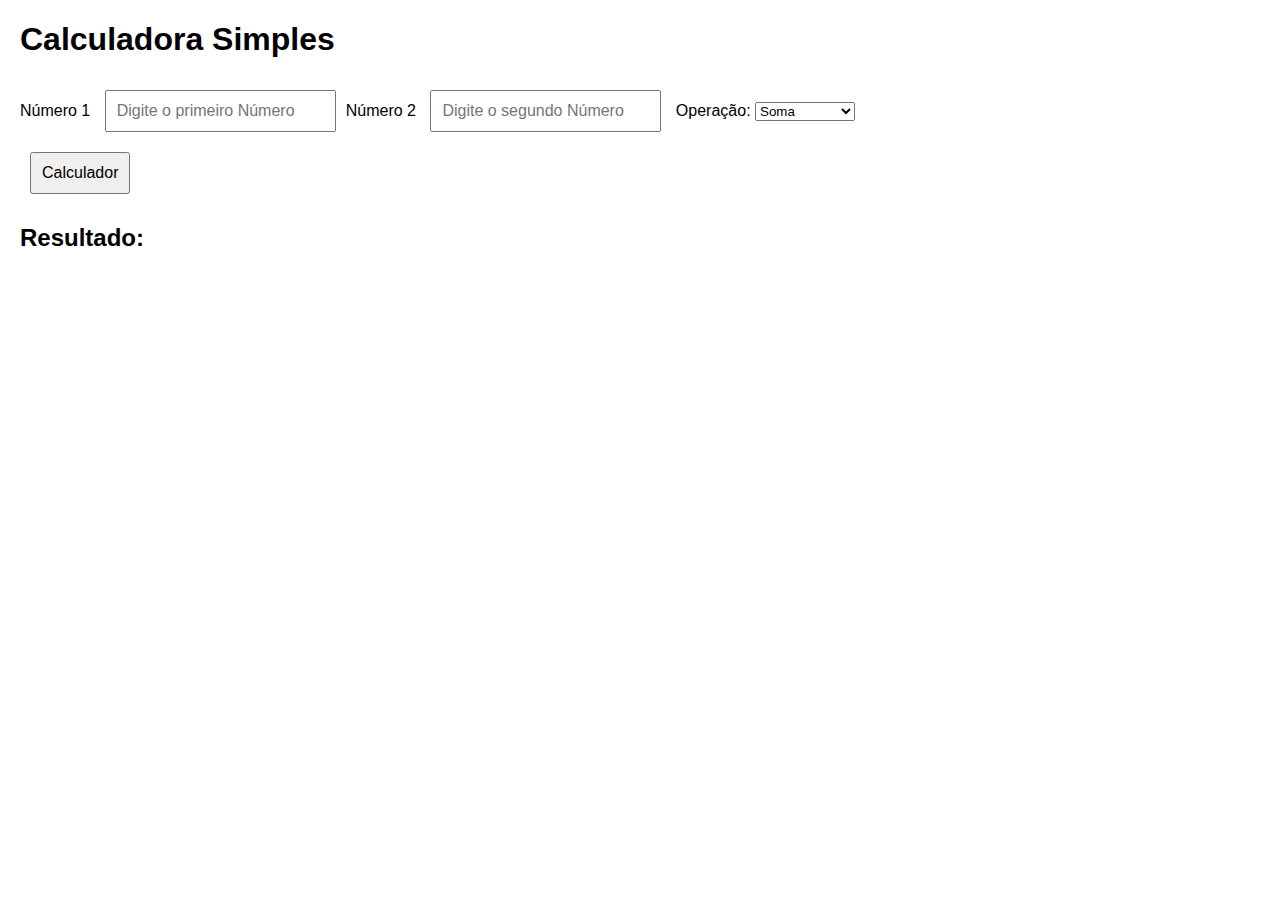
<file: meus projetos/av1303.html>
<!DOCTYPE html>
<html lang="en">
<head>
    <meta charset="UTF-8">
    <meta name="viewport" content="width=device-width, initial-scale=1.0">
    <title>calculator</title>

<style>
    body{
        font-family: Arial,sans-serif;
        margin: 20px;
    }

    input, button {
        padding: 10px;
        margin: 10px;
        font-size: 16px;
    
    }

    #resultado{
        font-weight: bold;
    }
</style>
</head>

<body>
    <h1>Calculadora Simples</h1>
    <label for="num1">Número 1</label>
    <input type="number" id="num1" placeholder="Digite o primeiro Número"

    <label for="num2">Número 2</label>
    <input type="number" id="num2" placeholder="Digite o segundo Número"

    <br>

    <label for="operação">Operação:</label>
    <select id="operacao">
    
        <option value="soma">Soma</option>
        <option value="subtracao">Subtração</option>
        <option value="multiplicacao">Multiplicação</option>
        <option value="divisao">Divisão</option>
</select>
<br>

<button onclick="calcular()">Calculador</button>
<h2>Resultado:<span id="resultado"></span></h2>

<script>
   
   
   //função para realizar as operações
    function calcular(){
       
        var num1=parseFloat(document.getElementById('num1').value);
        var num2=parseFloat(document.getElementById('num2').value);
        var operacao=document.getElementById('operacao').value;
        var resultado;

        
        
        //Verificar qual operação foi escolhida
        
        if(operacao=='soma'){
            resultado=soma(num1, num2);
        
        }
        else if(operacao=='subtracao'){
            resultado=subtracao(num1,num2);
        }
        else if(operacao=='multiplicacao'){
            resultado=multiplicacao(num1,num2);
        
        }
        else if(operacao=='divisao'){
            resultado=divisao(num1,num2);
        
        }
          //exibir o resultado
    document.getElementById('resultado').textContent=resultado
    }



  // Função para somar
  function soma(a,b){
    return a+b;
  }

  // Função para subtrair
  function subtracao(a,b){
    return a-b;
  }
 // Função para multiplicar
 function multiplicacao(a,b){
    return a*b;
  }
   // Função para dividir
 function divisao(a,b){
    return a/b;

  }

  //função para dividir 
  function divisao(a,b){
    if(b===0){
        return "Erro: Divisão por zero!"
    }
    return a/b; 
  }


</script>
</body>
</html>
</file>
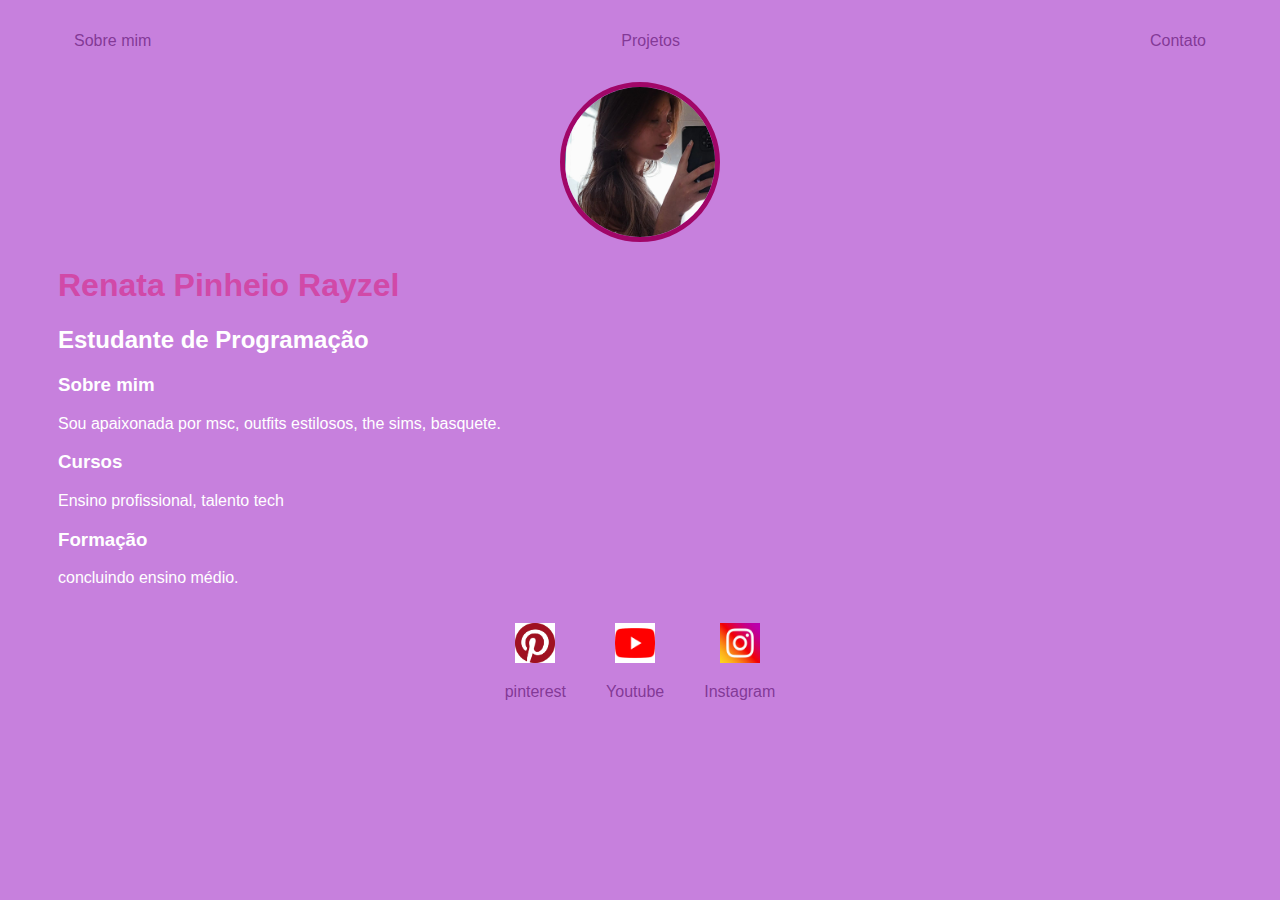
<file: back-end/meusite/meusite.html>
<!DOCTYPE html>
<html>
<head>
<meta charset="UTF-8">
<meta name="viewport" content="width=device-width, initial-scale=1.0">
<title>Meu primeiro site</title>
<link rel="stylesheet" href="style.css">
</head>
<body>
<div class="container">
<nav>
<ul>
<li><a href="index.html">Sobre mim</a></li>
<li><a href="projeto.html">Projetos</a></li>
<li><a href="contato.html">Contato</a></li>
</ul>
</nav>
<header>
<div class="center">
<img src="Renata.jpg">
</div>
<h1>Renata Pinheio Rayzel</h1>
<h2>Estudante de Programação</h2>
</header>
<main>
<section>
<h3>Sobre mim</h3>
<p>Sou apaixonada por msc, outfits estilosos, the sims, basquete.</p>
</section>
<section>
<h3>Cursos</h3>
<p>Ensino profissional, talento tech</p>
</section>
<section>
<h3>Formação</h3>
<p>concluindo ensino médio.</p>
</section>
</main>
<footer>
<a href="https://br.pinterest.com/renatarayzel/
" target="_blank" rel="noopener noreferrer">
<img src="pinterest.png" alt="pinterest" width="30" height="30">
<p>pinterest</p>
</a>
<a href=" https://www.youtube.com/@renata.rayzel
" target="_blank" rel="noopener noreferrer">
<img src="yutubeimg.png" alt="GitHub" width="30" height="30">
<p>Youtube</p>
</a>
<a href="https://www.instagram.com/renatarayzel/" target="_blank" rel="noopener noreferrer">
<img src="instaimg.jpeg" alt="GitHub" width="30" height="30">
<p>Instagram</p>
</a>
</footer>
</div>
</body>
</html>
</file>
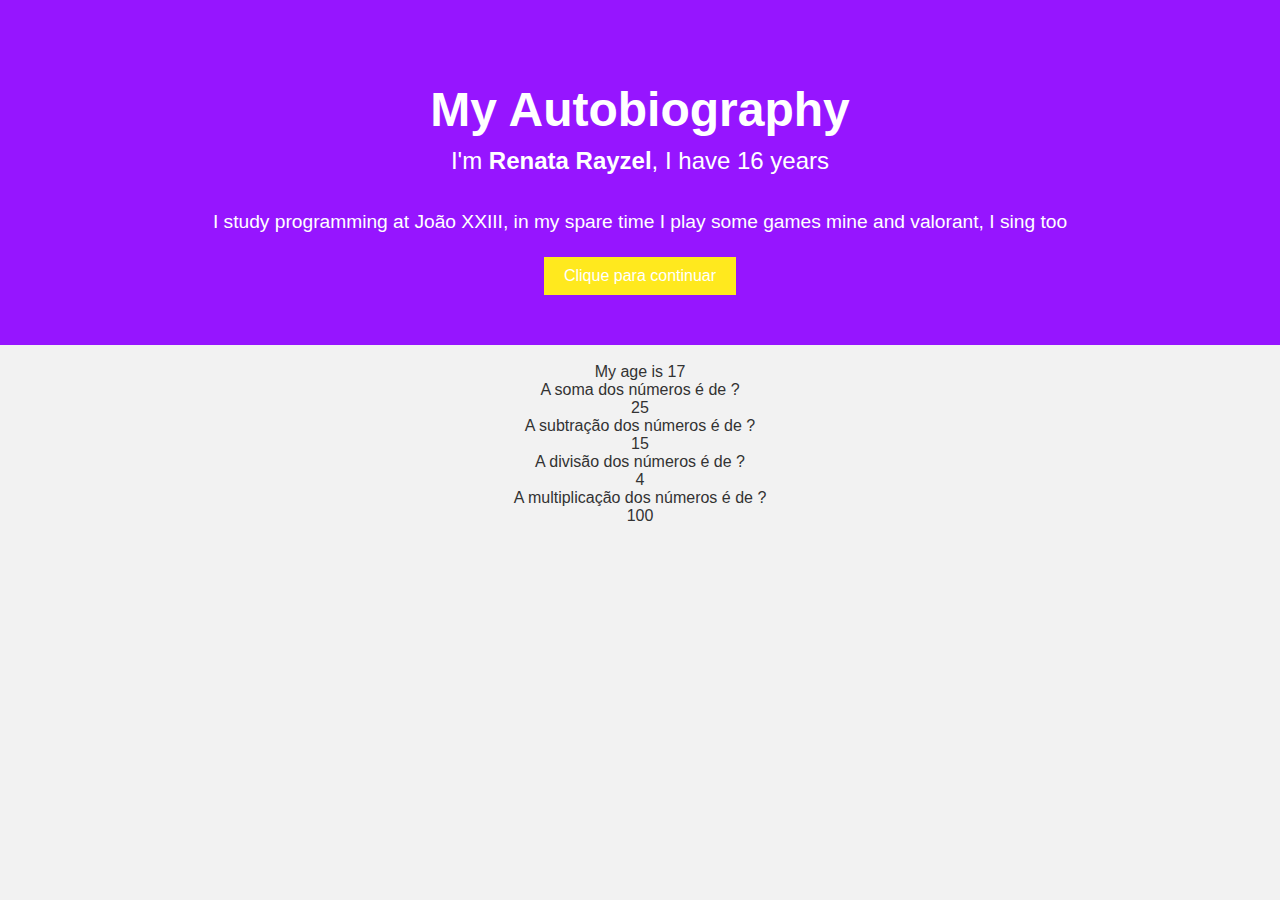
<file: back-end/my.fist.project/myfirsttext.html>
<!DOCTYPE html>
<html lang="en">
<head>
    <meta charset="UTF-8">
    <meta name="viewport" content="width=device-width, initial-scale=1.0">
    <title>My first text</title>
    <link rel="stylesheet" href="style.css">


</head>


<body>
    <header> 
    <h1>My Autobiography</h1>
    <h4>I'm <b>Renata Rayzel</b>, I have 16 years </h4>
    <p>I study programming at João XXIII, in my spare time I play some games mine and valorant, I sing too</p>
   

    <a href="https://br.pinterest.com/renatarayzel/">
        <button>Clique para continuar</button>
    </a>
       

</header>
    <main>
        <script> 
            var ano = 2025;
            document.write("<br>My age is " + (ano - 2008));
            
            
            document.write("<br>A soma dos números é de ? <br>");
            document.write((20 + 5));
            
            document.write("<br>A subtração dos números é de ? <br>");
            document.write((20 - 5));
            
            document.write("<br>A divisão dos números é de ? <br>");
            document.write((20 / 5));
            
            document.write("<br>A multiplicação dos números é de ? <br>");
            document.write((20 * 5));
            
            
            
            </script> 
    </main>
</body>
</html>
</file>
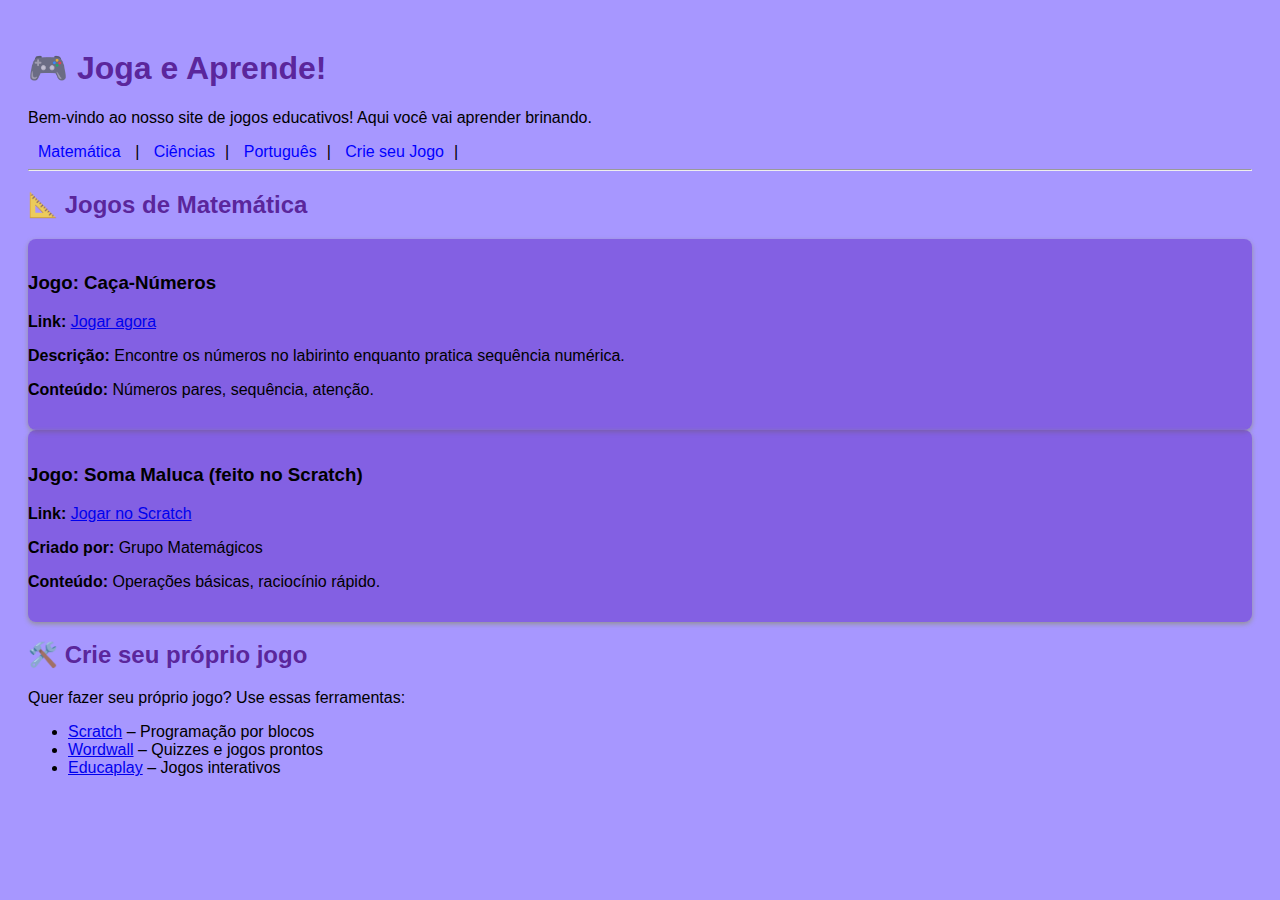
<file: back-end/Site jogos/ SITEJOGOS.HTML>
<!DOCTYPE html>
<html lang="pt-BR">
<head>
    <meta charset="UTF-8">
    <meta name="viewport" content="width=device-width, initial-scale=1.0">
    <title>Joga e Aprende!</title>
    <style>
    body{font-family: Arial, sans-serif; background: rgb(167, 151, 255); padding: 20px;}
    h1,h2 {color: rgba(70, 7, 129, 0.808);}
    .menu a {margin:0 10px; text-decoration: none; color: blue;}
    .jogo{background: rgba(92, 35, 197, 0.479); padding: 15px 0; border-radius: 8px; box-shadow: 0 2px 5px rgb(146, 146, 146)}
    </style>
</head>
<body>
    
<h1>🎮 Joga e Aprende!</h1>
<p>Bem-vindo ao nosso site de jogos educativos! Aqui você vai aprender brinando.</p>

<div class="menu">
    <a href="#matematica">Matemática</a> |
    <a href="#ciencias">Ciências</a>|
    <a href="#linguagens">Português</a>|
    <a href="#crie">Crie seu Jogo</a>|

</div>

<hr>
<h2 id="matematica"> 📐 Jogos de Matemática</h2>
<div class="jogo">
    <h3>Jogo: Caça-Números</h3>
    <p><strong>Link:</strong> <a href="https://www.escolagames.com.br/jogos/caca-numeros" target="_blank">Jogar agora</a></p>
    <p><strong>Descrição:</strong> Encontre os números no labirinto enquanto pratica sequência numérica.</p>
    <p><strong>Conteúdo:</strong> Números pares, sequência, atenção.</p>
</div>

<div class="jogo">
    <h3>Jogo: Soma Maluca (feito no Scratch)</h3>
    <p><strong>Link:</strong> <a href="https://scratch.mit.edu/projects/123456789/" target="_blank">Jogar no Scratch</a></p>
    <p><strong>Criado por:</strong> Grupo Matemágicos</p>
    <p><strong>Conteúdo:</strong> Operações básicas, raciocínio rápido.</p>
</div>

<h2 id="crie">🛠️ Crie seu próprio jogo</h2>
<p>Quer fazer seu próprio jogo? Use essas ferramentas:</p>
<ul>
    <li><a href="https://scratch.mit.edu" target="_blank">Scratch</a> – Programação por blocos</li>
    <li><a href="https://wordwall.net/" target="_blank">Wordwall</a> – Quizzes e jogos prontos</li>
    <li><a href="https://www.educaplay.com/" target="_blank">Educaplay</a> – Jogos interativos</li>
</ul>

</body>
</html>
</file>
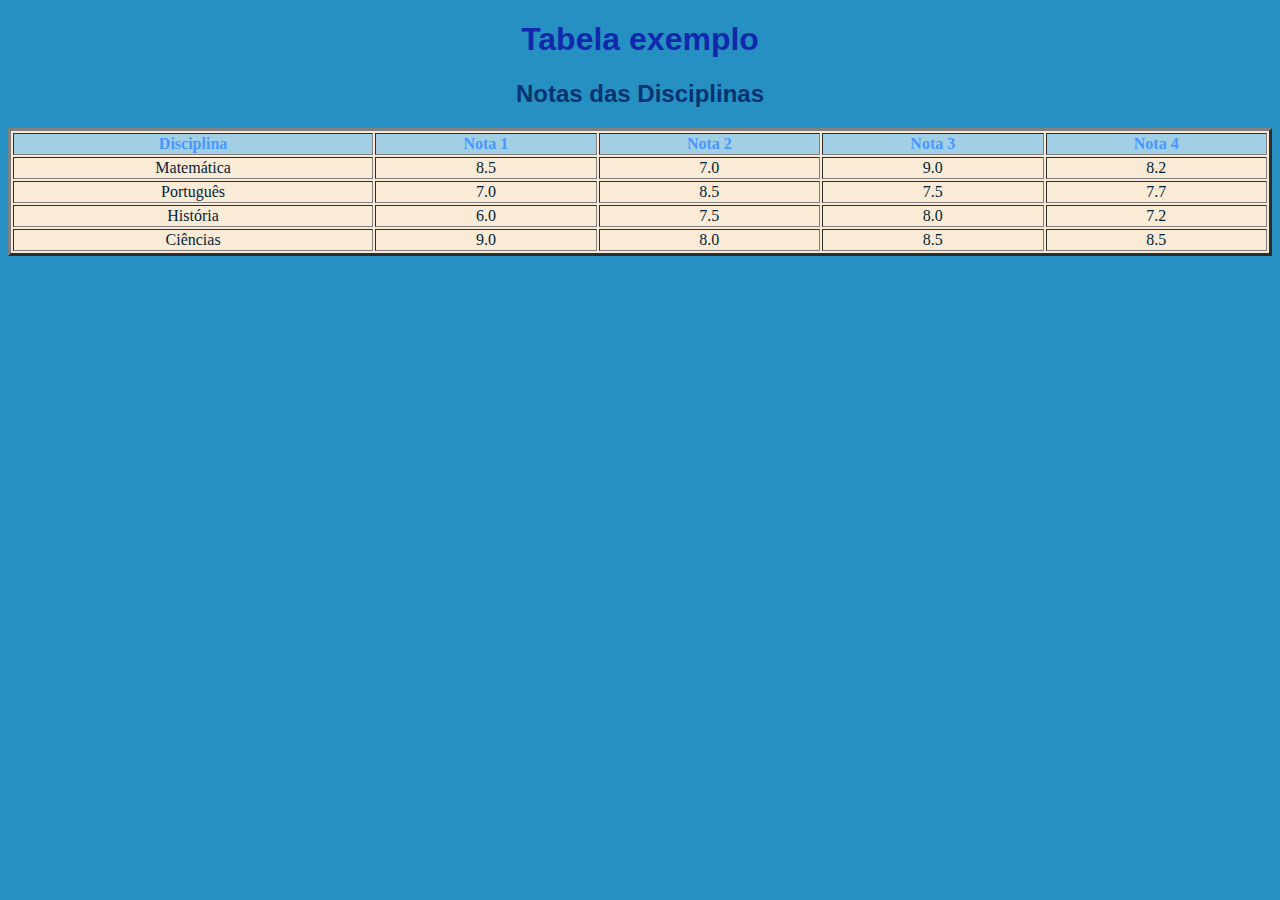
<file: back-end/tabela/tabela.html>
<!DOCTYPE html>
<html lang="pt-br">
<head>
    <meta charset="UTF-8">
    <meta name="viewport" content="width=device-width, initial-scale=1.0">
    <title>Modelo de tabela</title>
    <style>
        body{
            background-color:rgb(38, 144, 194);
            
        }
        
        table{
            align-content: center;
            text-align: center;
            width: 100%;
            border: collapse - collapse;
            background-color: antiquewhite;
        }
        
        h1{
            text-align: center;
            color: rgb(17, 40, 173);
            font-family: arial;
            
        }
        
        h2{
            text-align: center;
            color: rgb(3, 51, 112);
            font-family: arial;
        }
        
        th  {
            color: rgb(71, 151, 255);
            background-color: rgba(12, 158, 255, 0.363);
        }

        td{
            color: rgb(4, 30, 53);
            text-align: center;
            
        }

    </style>
</head>
<body>
    <h1>  Tabela exemplo</h1>
    <h2>Notas das Disciplinas</h2>

    <table border="3">
        <tr>
            <th>Disciplina</th>
            <th>Nota 1</th>
            <th>Nota 2</th>
            <th>Nota 3</th>
            <th>Nota 4</th>
        </tr>
        <tr>
            <td>Matemática</td>
            <td>8.5</td>
            <td>7.0</td>
            <td>9.0</td>
            <td>8.2</td>
        </tr>
        <tr>
            <td>Português</td>
            <td>7.0</td>
            <td>8.5</td>
            <td>7.5</td>
            <td>7.7</td>
        </tr>
        <tr>
            <td>História</td>
            <td>6.0</td>
            <td>7.5</td>
            <td>8.0</td>
            <td>7.2</td>
        </tr>
        <tr>
            <td>Ciências</td>
            <td>9.0</td>
            <td>8.0</td>
            <td>8.5</td>
            <td>8.5</td>
        </tr>
    </table>

</body>
</html>
</file>
<file: back-end/meusite/style.css>
body{
    color: rgb(255, 255, 255); /* cor do texto */
    background-color: rgb(199, 128, 221); /* cor de fundo da página */
    font-family: Arial, Helvetica, sans-serif; /* tipo de fonte */
    }
    
    ul{
    display: flex;
    justify-content: space-between; /* alinha os itens na horizontal */
    list-style-type: none; /* remove os marcadores de lista */
    align-items: center; /* alinha os itens verticalmente */
    padding: 16px; /* adiciona espaçamento interno */
    }
    
    a{
    color: rgba(109, 34, 128, 0.767); /* cor do texto dos links */
    text-decoration: none; /* remove o sublinhado dos links */
    }
    
    header img{
    width: 150px; /* largura da imagem */
    height: 150px; /* altura da imagem */
    border-radius: 50%; /* borda arredondada para criar um círculo */
    border: 5px solid rgb(161, 6, 104); /* borda branca de 5px */
    }
    
    .center{
    text-align: center; /* centraliza o texto */
    }
    
    h1{
    color: rgb(209, 73, 168); /* cor do texto */
    }
    
    footer img{
    width: 40px;
    height: 40px;
    }
    
    footer{
    display: flex; /* exibe o rodapé como um flex container */
    justify-content: center; /* centraliza o conteúdo do rodapé */
    }
    
    footer a{
    margin: 20px; /* adiciona espaçamento entre os links */
    text-align: center; /* centraliza o texto dos links */
    }
    
    .container{
    padding: 0px 50px; /* adiciona espaçamento interno de 20% nas laterais */
    }
    
    nav a:hover{
    color: rgb(187, 20, 137); /* cor do texto ao passar o mouse */
    }
</file>
<file: back-end/my.fist.project/style.css>
/* Definindo a cor de fundo e o tipo de fonte */
body {
    background-color: #f2f2f2;
    font-family: Arial, sans-serif;
    color: #333;
    margin: 0;
    padding: 0;
}

/* Estilo para o cabeçalho */
header {
    background-color: #9615ff;
    color: white;
    text-align: center;
    padding: 50px 20px;
}

main {
    text-align: center;
}
/* Estilo do título */
h1 {
    font-size: 3em;
    margin-bottom: 0;
}

/* Estilo do subtítulo */
h4 {
    font-size: 1.5em;
    margin-top: 10px;
    font-weight: normal;
}

/* Estilo do parágrafo */
p {
    font-size: 1.2em;
    line-height: 1.6;
    margin-top: 20px;
}

/* Estilo para o botão de alerta */
button {
    background-color: #ffe91e;
    color: white;
    border: none;
    padding: 10px 20px;
    cursor: pointer;
    font-size: 1em;
}

button:hover {
    background-color: #35008b;
}
</file>
